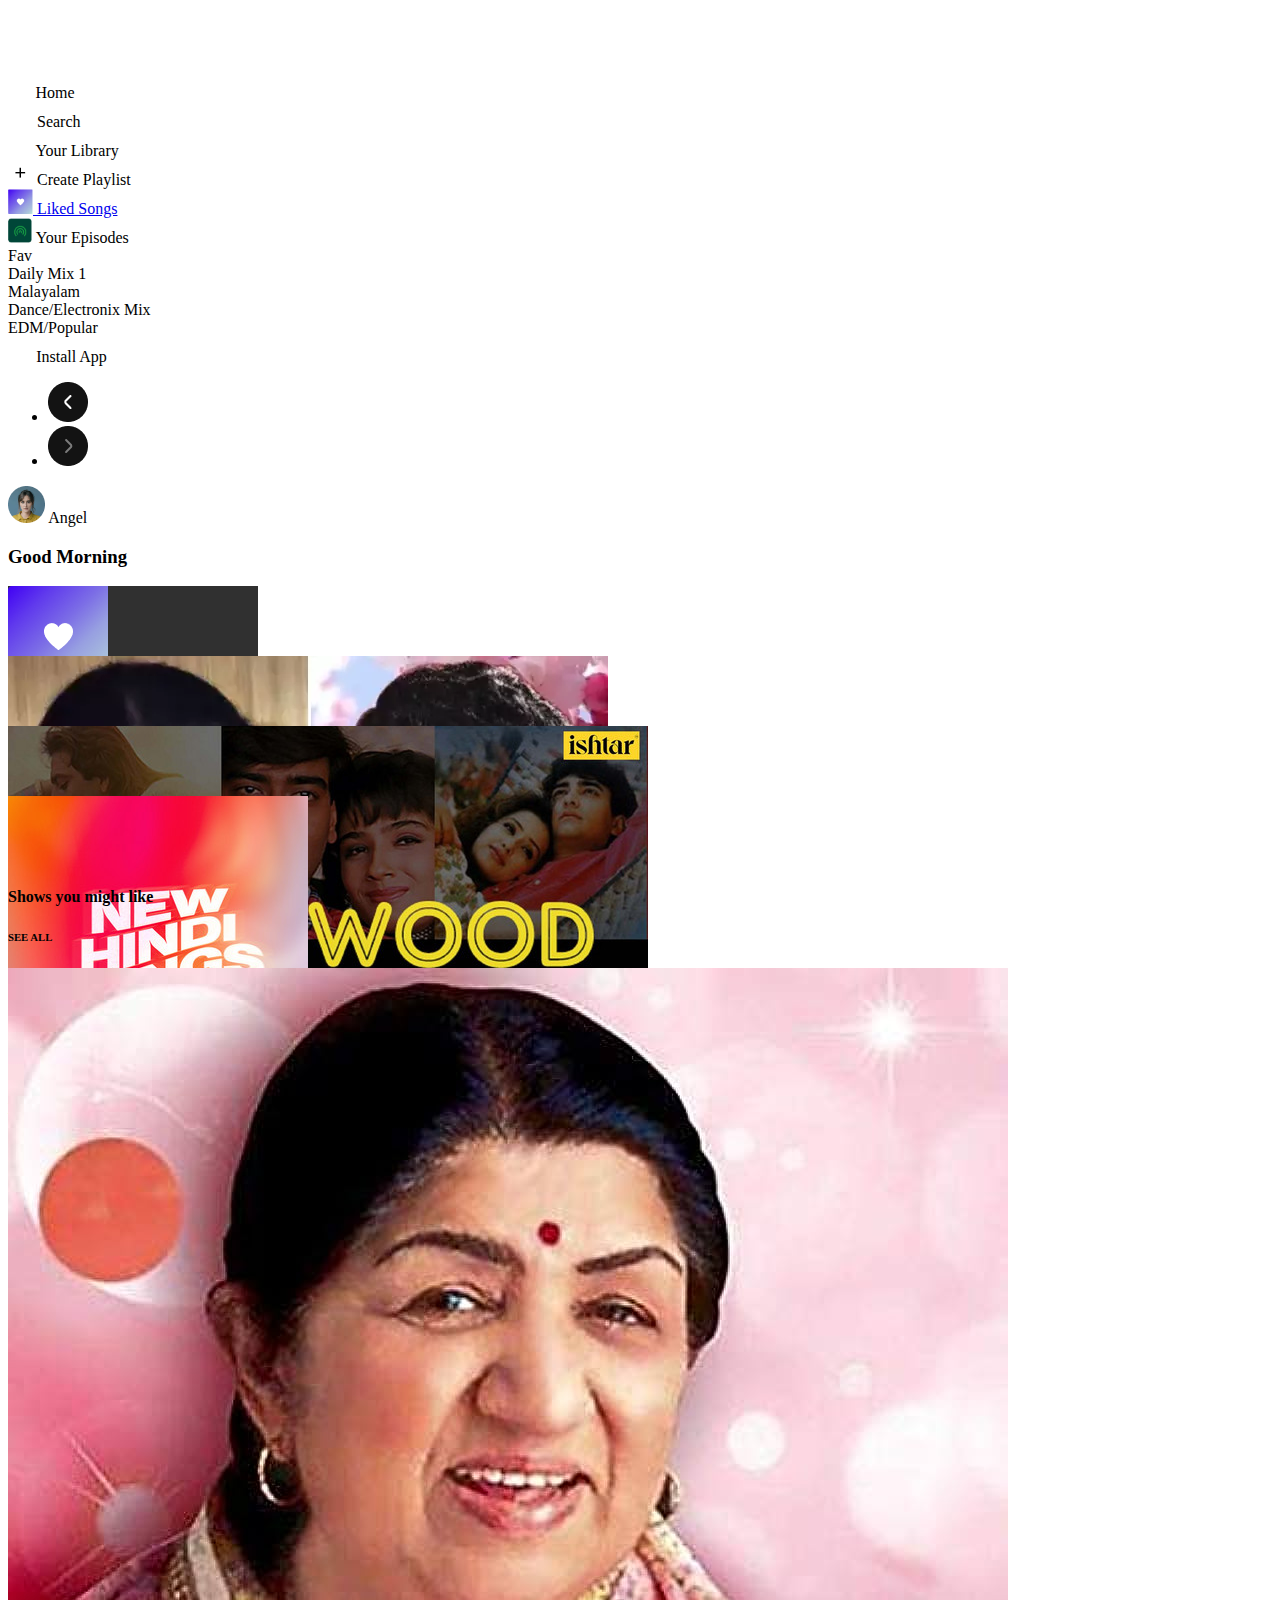
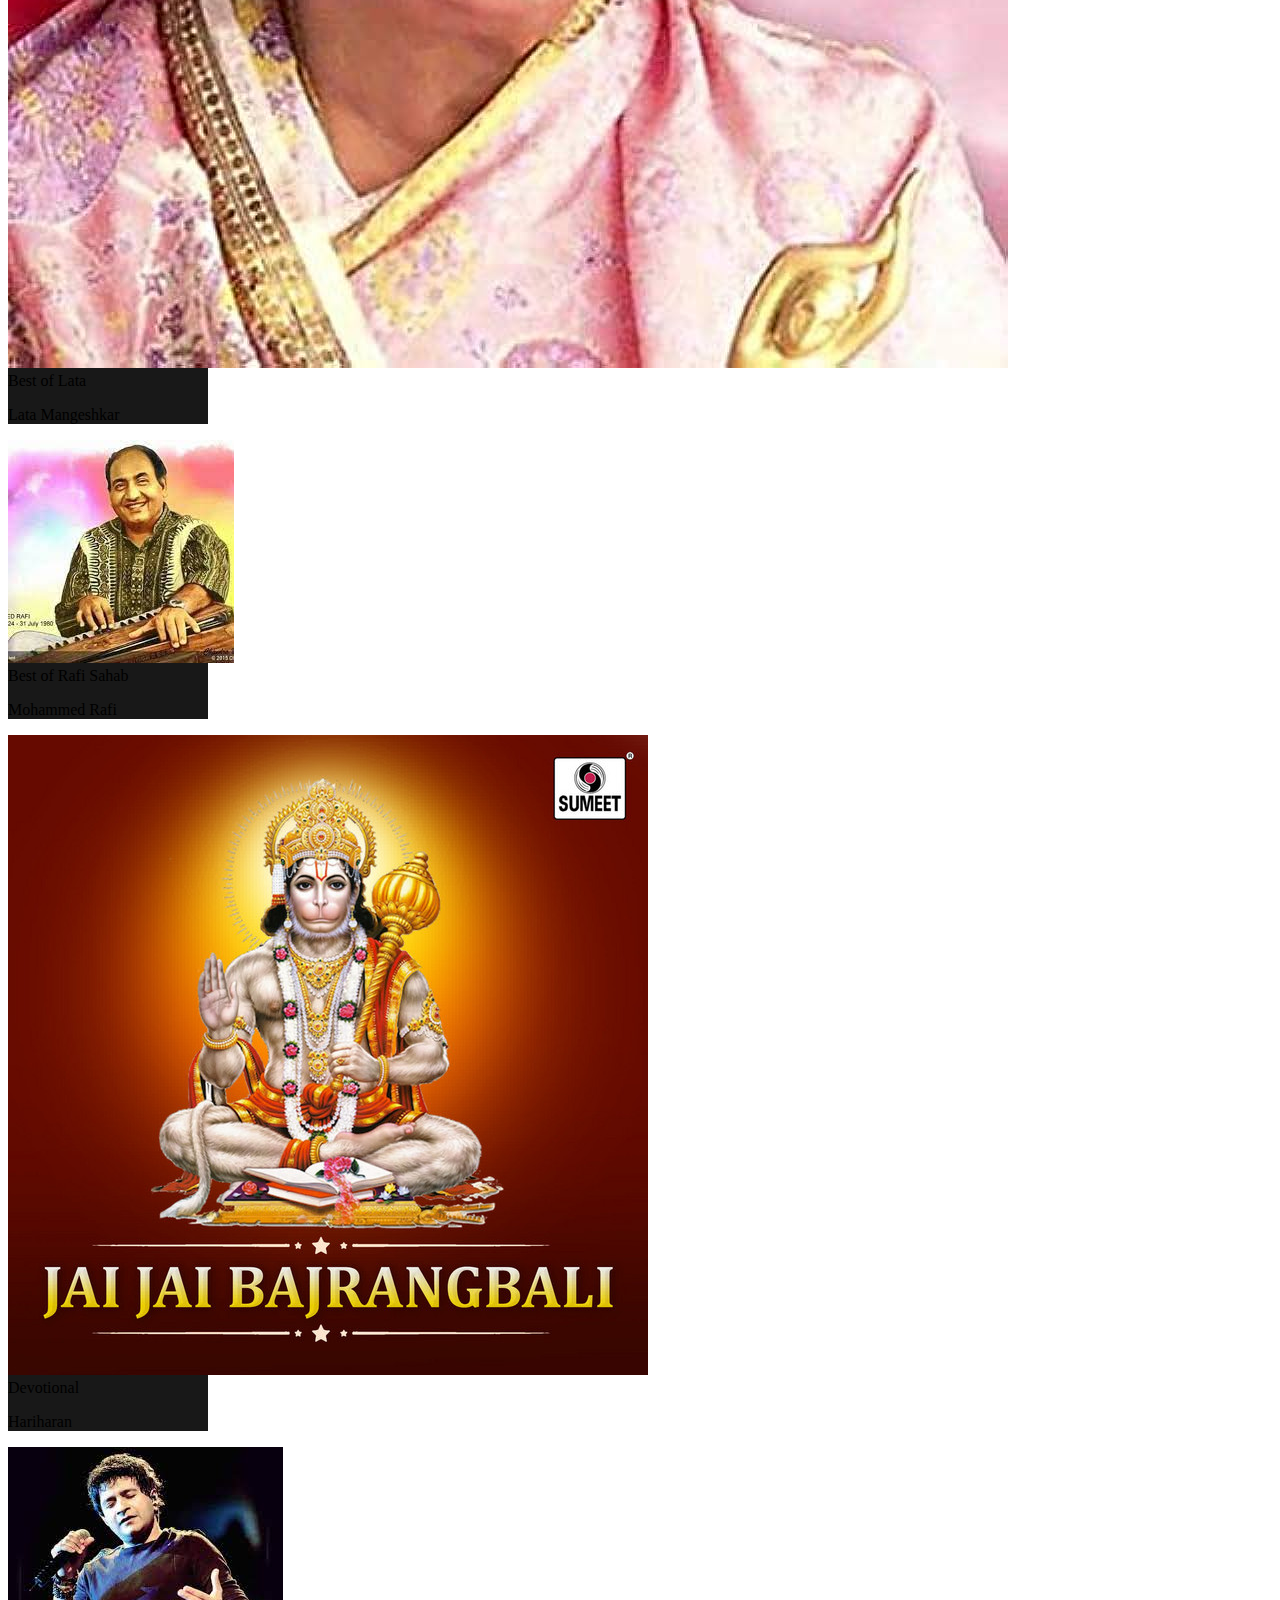
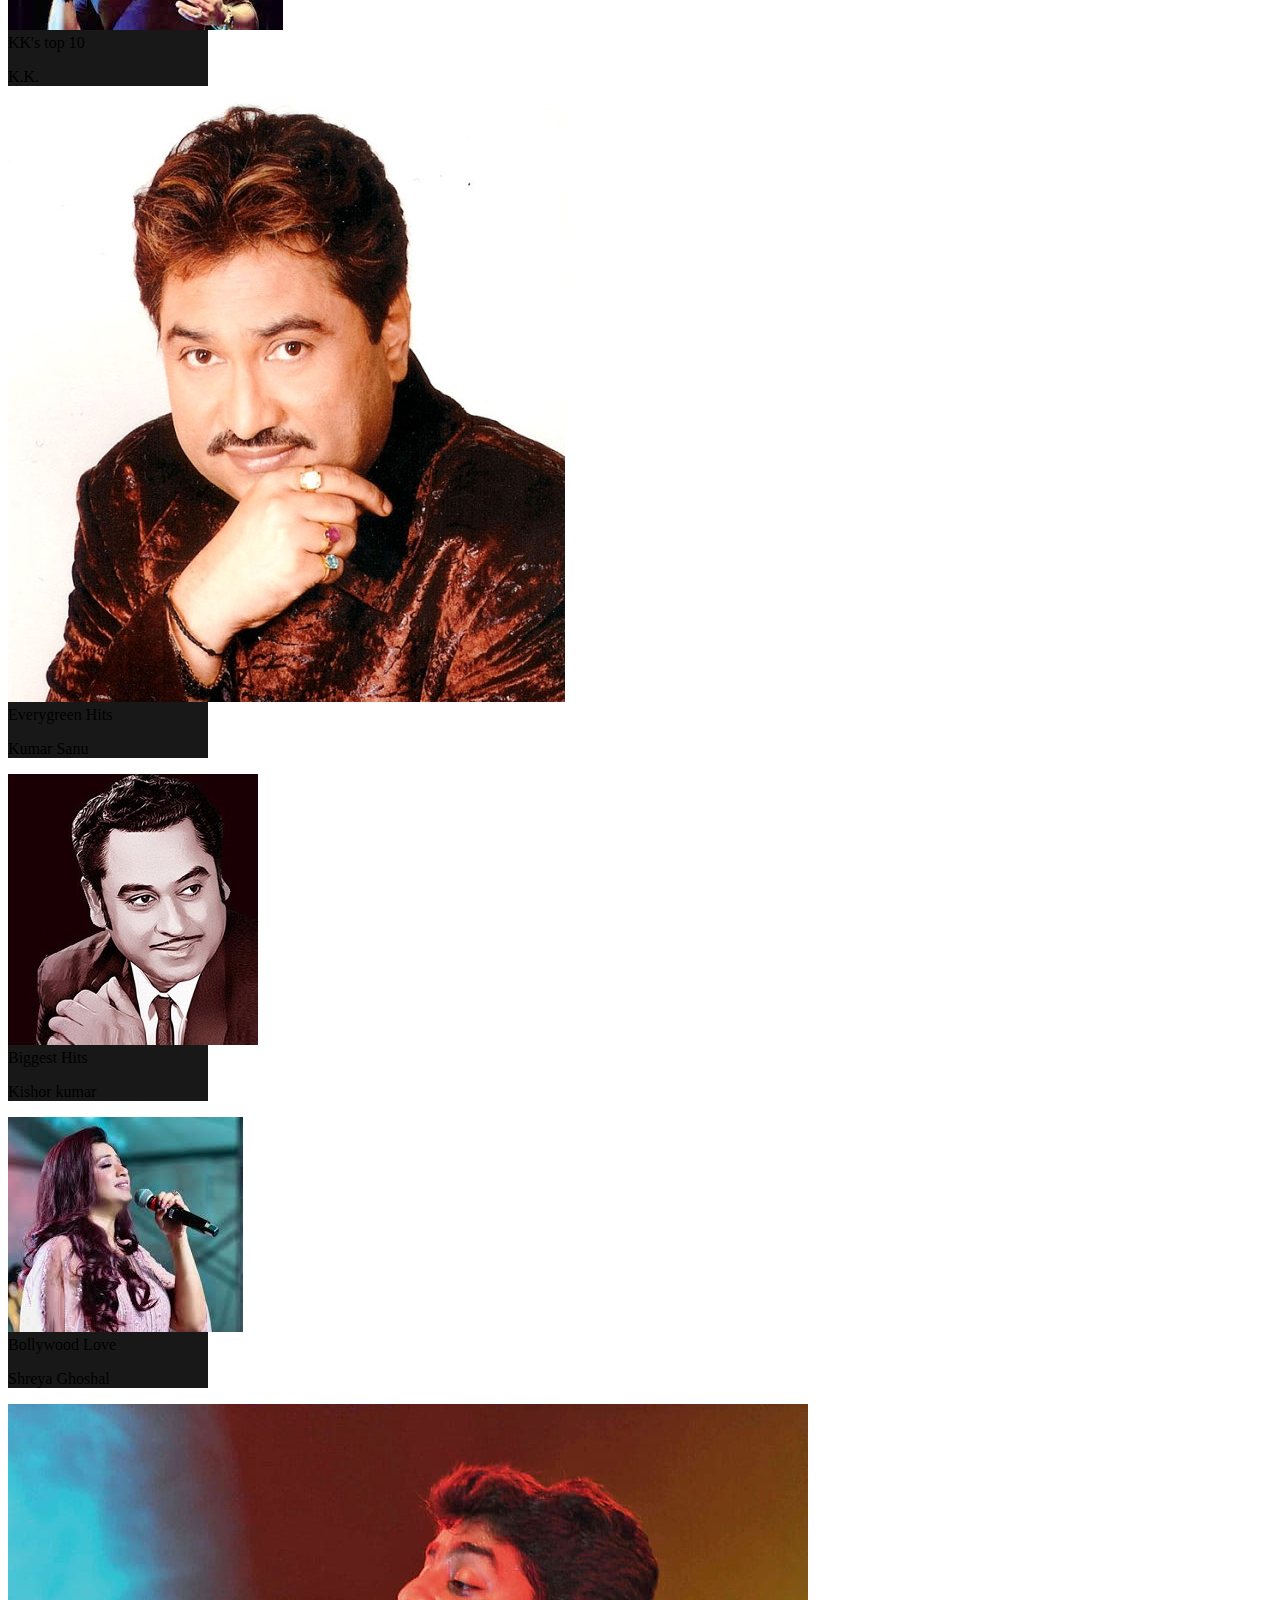
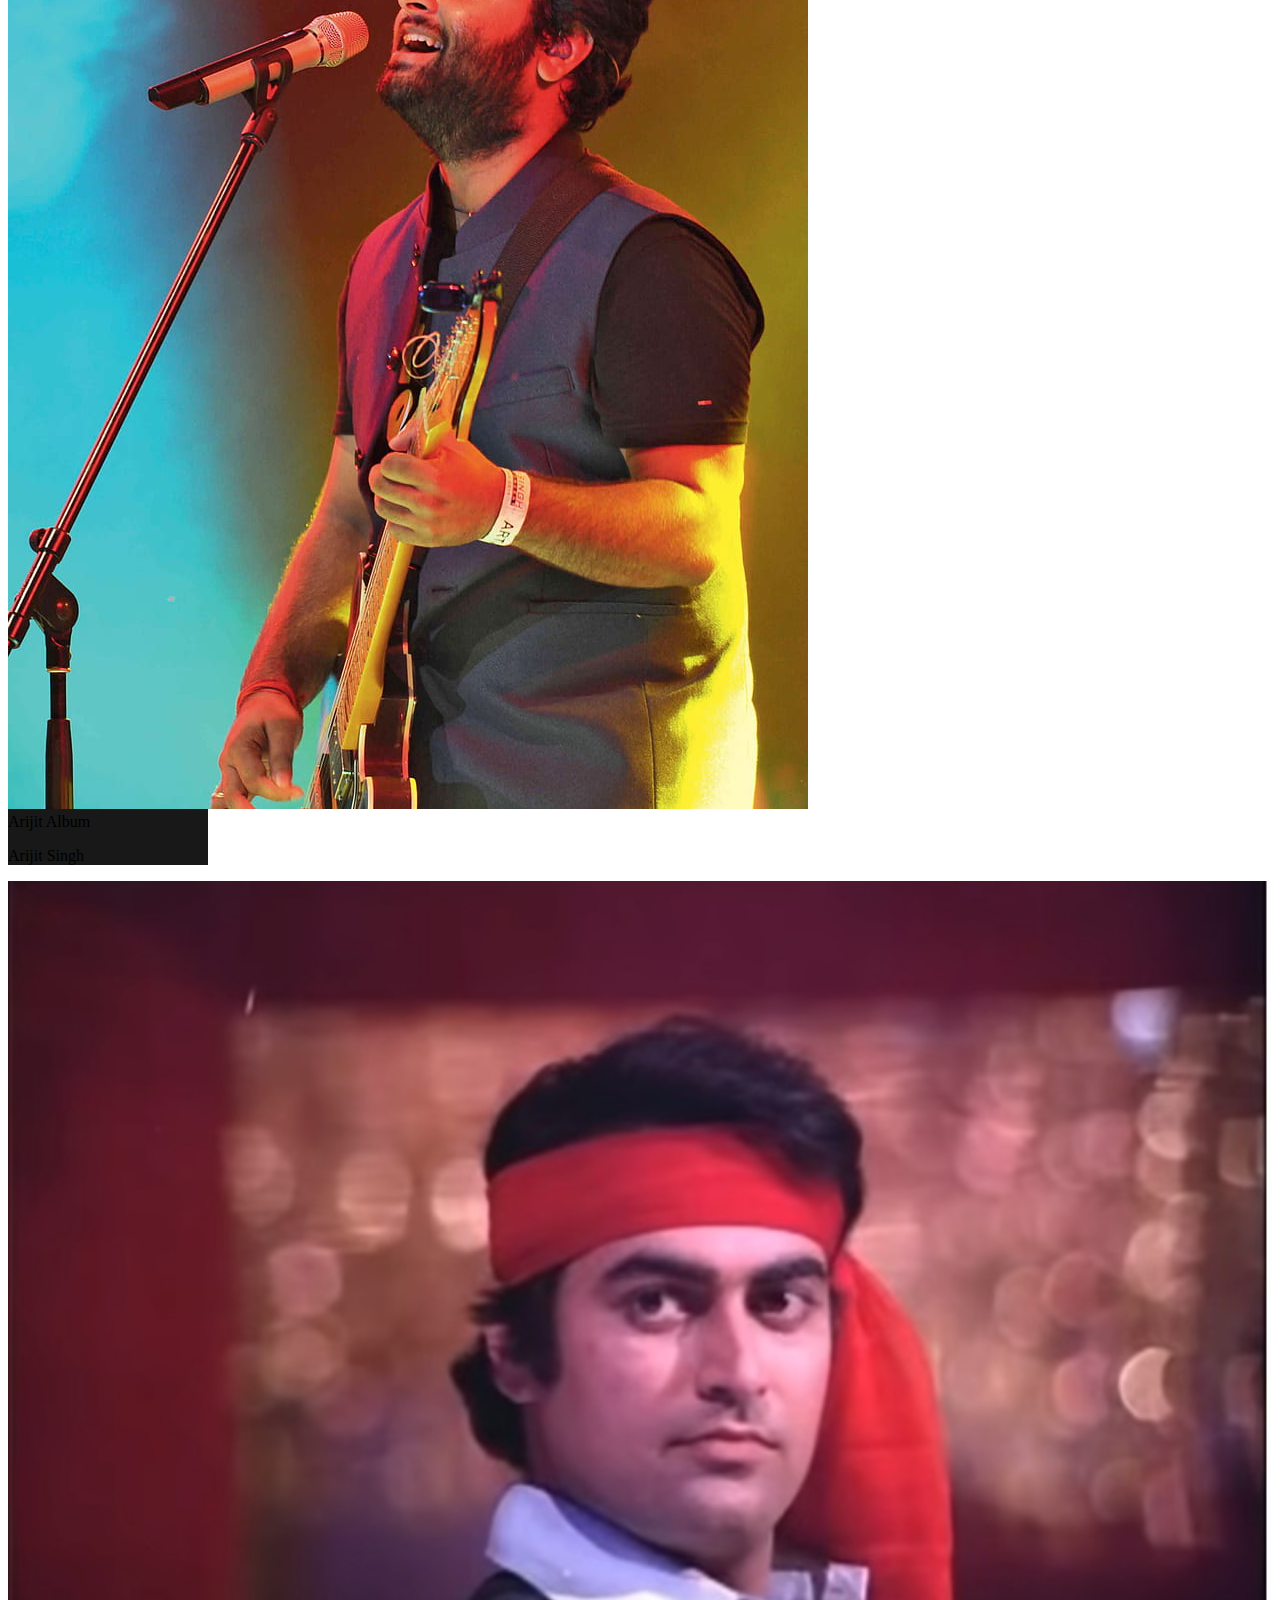
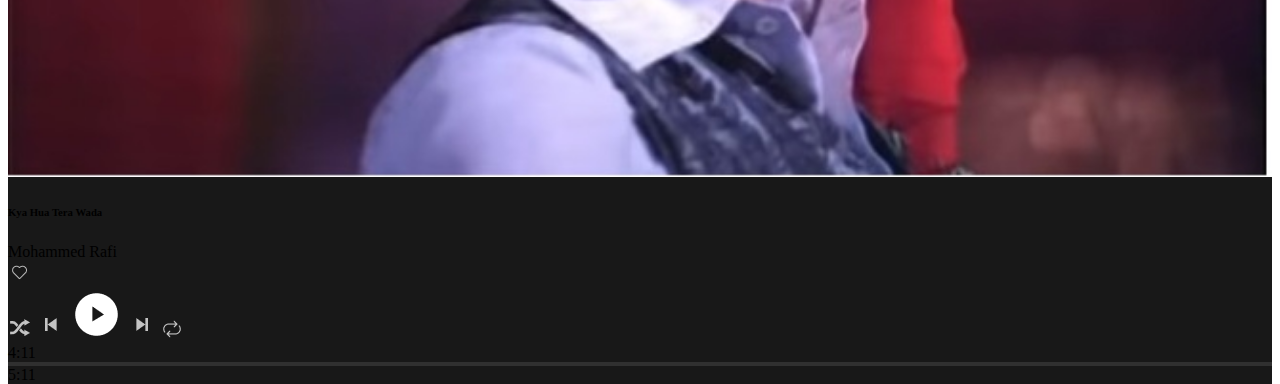
<file: index.html>
<!doctype html>
<html lang="en">

<head>
    <meta charset="utf-8">
    <meta name="viewport" content="width=device-width, initial-scale=1">
    <title>Spotify Clone</title>
    <link href="https://cdn.jsdelivr.net/npm/bootstrap@5.3.1/dist/css/bootstrap.min.css" rel="stylesheet"
        integrity="sha384-4bw+/aepP/YC94hEpVNVgiZdgIC5+VKNBQNGCHeKRQN+PtmoHDEXuppvnDJzQIu9" crossorigin="anonymous">
    <link rel="stylesheet" href="style.css">
</head>

<body>
    <div class="container-fluid" style="height: 100vh;">
        <div class="row h-100">
            <!-- sidebar -->
            <div class="col-2 col-md-3 bg-black w-full">
                <div class="container h-100">
                    <div class="my-4 ms-3">
                        <img src="/assets/icons/Spotify logo.png" class="w-50" alt="">
                    </div>

                    <div class="d-flex w-100 flex-column h-75 justify-content-between">
                        <!-- sidebar navigation | Start -->
                        <div class="">
                            <div class="hover-sidebar py-2 px-3">
                                <img src="./assets/icons/Home.png" style="height: 25px;" alt="Home">
                                <span class="ms-3 text-white fw-semibold">Home</span>
                            </div>
                            <div class="hover-sidebar py-2 px-3">
                                <img src="./assets/icons/Search.png" style="height: 25px;" alt="Home">
                                <span class="ms-3 text-white fw-semibold">Search</span>
                            </div>
                            <div class="hover-sidebar py-2 px-3">
                                <img src="./assets/icons/Your library.png" style="height: 25px;" alt="Home">
                                <span class="ms-3 text-white fw-semibold">Your Library</span>
                            </div>
                        </div>

                        <!-- sidebar playlist | Middle-->
                        <div class="">
                            <div class="hover-sidebar py-2 px-3">
                                <img src="./assets/icons/plus.png" style="height: 25px;" alt="Home">
                                <span class="ms-3 text-white fw-semibold">Create Playlist</span>
                            </div>
                            <a href="./playlist.html" class="text-decoration-none">
                                <div class="hover-sidebar py-2 px-3">
                                    <img src="./assets/icons/purpleheart.png" style="height: 25px;" alt="Home">
                                    <span class="ms-3 text-white fw-semibold">Liked Songs</span>
                                </div>
                            </a>
                            <div class="hover-sidebar py-2 px-3">
                                <img src="./assets/icons/hotspot.png" style="height: 25px;" alt="Home">
                                <span class="ms-3 text-white fw-semibold">Your Episodes</span>
                            </div>
                        </div>

                        <!-- Sidebar Bottom Options -->
                        <div class="">
                            <div class="hover-sidebar py-2 px-3">
                                <span class="ms-3 text-white fw-semibold">Fav</span>
                            </div>
                            <div class="hover-sidebar py-2 px-3">
                                <span class="ms-3 text-white fw-semibold">Daily Mix 1</span>
                            </div>
                            <div class="hover-sidebar py-2 px-3">
                                <span class="ms-3 text-white fw-semibold">Malayalam</span>
                            </div>
                            <div class="hover-sidebar py-2 px-3">
                                <span class="ms-3 text-white fw-semibold">Dance/Electronix Mix</span>
                            </div>
                            <div class="hover-sidebar py-2 px-3">
                                <span class="ms-3 text-white fw-semibold">EDM/Popular</span>
                            </div>
                        </div>
                        <div class="">
                            <div class="hover-sidebar py-2 px-3">
                                <img src="./assets/icons/download.png" style="height: 25px;" alt="Home">
                                <span class="ms-3 text-white fw-semibold">Install App</span>
                            </div>
                        </div>

                    </div>
                </div>

            </div>


            <!-- main page -->
            <div class="col-10 col-md-9 bg-black bg-gradient">
                <!-- nav-bar -->
                <nav class="navbar navbar-expand-lg ">
                    <div class="container-fluid">
                        <div class="collapse navbar-collapse" id="navbarSupportedContent">
                            <ul class="navbar-nav me-auto mb-2 mb-lg-0">
                                <li class="nav-item">
                                    <img src="./assets/icons/backward.png" class="p-1 h-100" alt="">
                                </li>
                                <li class="nav-item">
                                    <img src="./assets/icons/forward.png" class="p-1 h-100" alt="">
                                </li>

                            </ul>
                            <div class="d-flex p-1 align-middle">
                                <img src="./assets/profile.png" class="rounded-circle" alt="">
                                <span class="text-white me-2 bg-black rounded-pill px-3">Angel <img
                                        src="./assets/icons/down.png" alt=""> </span>
                            </div>
                        </div>
                    </div>
                </nav>

                <!-- Main Page -->
                <div class="container mx-2">
                    <!-- recommendation -->
                    <h3 class="text-white">Good Morning</h3>

                    <div class="row row-cols-3 me-auto g-3 w-100">
                        <div class='col-4'>
                            <a href="./playlist.html" class="text-decoration-none">
                                <div class="bg-gray box">
                                    <img src="./assets/Purple-big.png" class="h-100" alt="liked songs">
                                    <span class="ms-3 text-white">Liked Songs</span>
                                </div>
                            </a>
                        </div>
                        <div class='col-4'>
                            <div class="bg-gray box">
                                <img src="./assets/duet.webp" class="h-100" alt="liked songs">
                                <span class="ms-3 text-white">Romantic Hits</span>
                            </div>
                        </div>
                        <div class='col'>
                            <div class="bg-gray box">
                                <img src="./assets/90's.jpeg" class="h-100" alt="liked songs">
                                <span class="ms-3 text-white">90's Bollywood</span>
                            </div>
                        </div>
                        <div class='col'>
                            <div class="bg-gray box">
                                <img src="./assets/latest hits.jpeg" class="h-100" alt="liked songs">
                                <span class="ms-3 text-white">Latest Hits</span>
                            </div>
                        </div>

                    </div>



                    <!-- music you might like -->

                    <div class="row my-3">
                        <div class="col d-flex me-3 justify-content-between ">
                            <div>
                                <h4 class="text-white">Shows you might like</h4>
                            </div>
                            <div>
                                <h6 class="text-white opacity-50">SEE ALL</h6>
                            </div>
                        </div>
                    </div>

                    <!-- music album -->
                    <div class="row row-cols-md-2 row-cols-lg-3 row-cols-xl-4 g-2">
                        <div class="col">
                            <div class="card p-3 bg-album border-none rounded-0 h-100" style="width: 200px;">
                                <img src="./assets/lata mangeshkar.jpg" class="h-75 card-img-top" alt="...">
                                <div class="card-body border-none">
                                    <span class="text-white">Best of Lata</span>
                                    <p class="card-text text-white fs-6 opacity-50">Lata Mangeshkar</p>
                                </div>
                            </div>
                        </div>
                        <div class="col">
                            <div class="card p-3 bg-album border-none rounded-0 h-100 h-100" style="width: 200px;">
                                <img src="./assets/mohammed rafi.jpeg" class="h-75 card-img-top" alt="...">
                                <div class="card-body border-none">
                                    <span class="text-white ">Best of Rafi Sahab</span>
                                    <p class="card-text text-white fs-6 opacity-50">Mohammed Rafi</p>
                                </div>
                            </div>
                        </div>
                        <div class="col">
                            <div class="card p-3  bg-album border-none rounded-0 h-100" style="width: 200px;">
                                <img src="./assets/Bajrangbali.jpeg" class="h-75 card-img-top" alt="...">
                                <div class="card-body border-none">
                                    <span class="text-white">Devotional</span>
                                    <p class="card-text text-white fs-6 opacity-50">Hariharan</p>
                                </div>
                            </div>
                        </div>
                        <div class="col">
                            <div class="card p-3 bg-album border-none rounded-0 h-100" style="width: 200px;">
                                <img src="./assets/kk.jpeg" class="h-75 card-img-top" alt="...">
                                <div class="card-body border-none">
                                    <span class="text-white">KK's top 10</span>
                                    <p class="card-text text-white fs-6 opacity-50">K.K.</p>
                                </div>
                            </div>
                        </div>
                        <div class="col">
                            <div class="card p-3 bg-album border-none rounded-0 h-100" style="width: 200px;">
                                <img src="./assets/kumar sanu.jpg" class="h-75 card-img-top" alt="...">
                                <div class="card-body border-none">
                                    <span class="text-white">Everygreen Hits</span>
                                    <p class="card-text text-white fs-6 opacity-50">Kumar Sanu</p>
                                </div>
                            </div>
                        </div>
                        <div class="col">
                            <div class="card p-3 bg-album border-none rounded-0 h-100" style="width: 200px;">
                                <img src="./assets/kishore-kumar.jpg" class="h-75 card-img-top" alt="...">
                                <div class="card-body border-none">
                                    <span class="text-white">Biggest Hits</span>
                                    <p class="card-text text-white fs-6 opacity-50">Kishor kumar</p>
                                </div>
                            </div>
                        </div>
                        <div class="col">
                            <div class="card p-3 bg-album border-none rounded-0 h-100" style="width: 200px;">
                                <img src="./assets/shrey ghoshal.jpeg" class="h-75 card-img-top" alt="...">
                                <div class="card-body border-none">
                                    <span class="text-white">Bollywood Love</span>
                                    <p class="card-text text-white fs-6 opacity-50">Shreya Ghoshal</p>
                                </div>
                            </div>
                        </div>
                        <div class="col">
                            <div class="card p-3 bg-album border-none rounded-0 h-100" style="width: 200px;">
                                <img src="./assets/arjit.jpg" class="h-75 card-img-top" alt="...">
                                <div class="card-body border-none">
                                    <span class="text-white">Arijit Album</span>
                                    <p class="card-text text-white fs-6 opacity-50">Arijit Singh</p>
                                </div>
                            </div>
                        </div>
                    </div>
                </div>

            </div>

        </div>

        <!-- Now Playing bottom toolbar -->

        <div class="row p-3 fixed-bottom bg-album" style="height: auto;">
            <div class="col-3 d-flex">
                <div class="ms-2 w-25">
                    <img src="./assets/kya hua tera wada.jpg" style="width: 100%;" alt="">
                </div>
                <div class="ms-2 my-auto">
                    <h6 class="text-white m-0">Kya Hua Tera Wada</h6>
                    <span class="text-white opacity-50 ">Mohammed Rafi</span>
                </div>
                <div class="my-auto ms-4">
                    <img src="./assets/icons/heart.png" alt="">
                </div>
            </div>

            <!-- Music Controls -->
            <div class="col-6 text-center">
                <div class="">
                    <img src="./assets/icons/shuffle.png" alt="">
                    <img src="./assets/icons/previous.png" alt="">
                    <img src="./assets/icons/gridicons_play.png" alt="">
                    <img src="./assets/icons/next.png" alt="">
                    <img src="./assets/icons/loop.png" alt="">
                </div>
                <div class="d-flex justify-content-center align-items-center">
                    <span class="text-white opacity-50">4:11</span>
                    <div class=" row w-75 bg-gray mx-2" style="height: 4px;">
                        <div class="col-9 bg-white"></div>
                        <div class="col"></div>
                    </div>
                    <span class="text-white opacity-50 ">5:11</span>
                </div>
            </div>

            <!-- Volume and Screen controls -->
            <div class="col-3">

            </div>

        </div>
    </div>




    <script src="https://cdn.jsdelivr.net/npm/bootstrap@5.3.1/dist/js/bootstrap.bundle.min.js"
        integrity="sha384-HwwvtgBNo3bZJJLYd8oVXjrBZt8cqVSpeBNS5n7C8IVInixGAoxmnlMuBnhbgrkm"
        crossorigin="anonymous"></script>
</body>

</html>
</file>
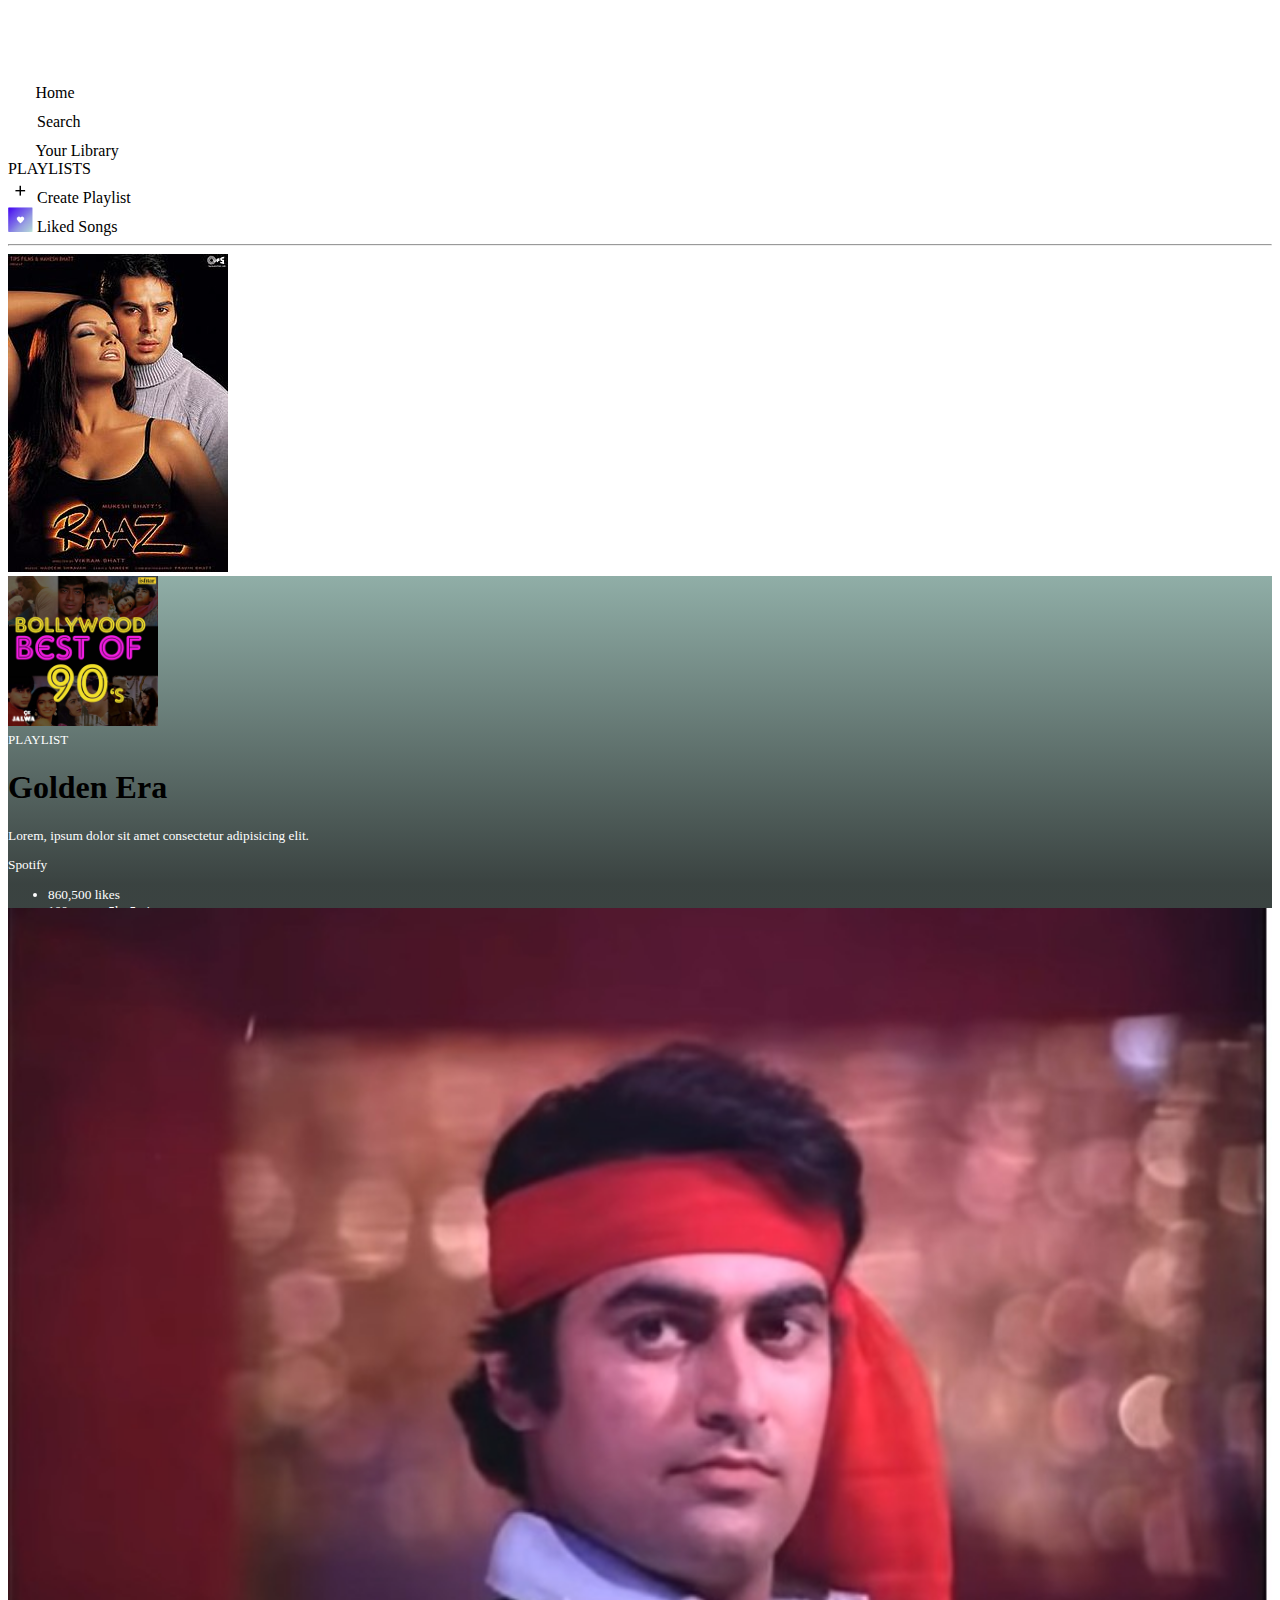
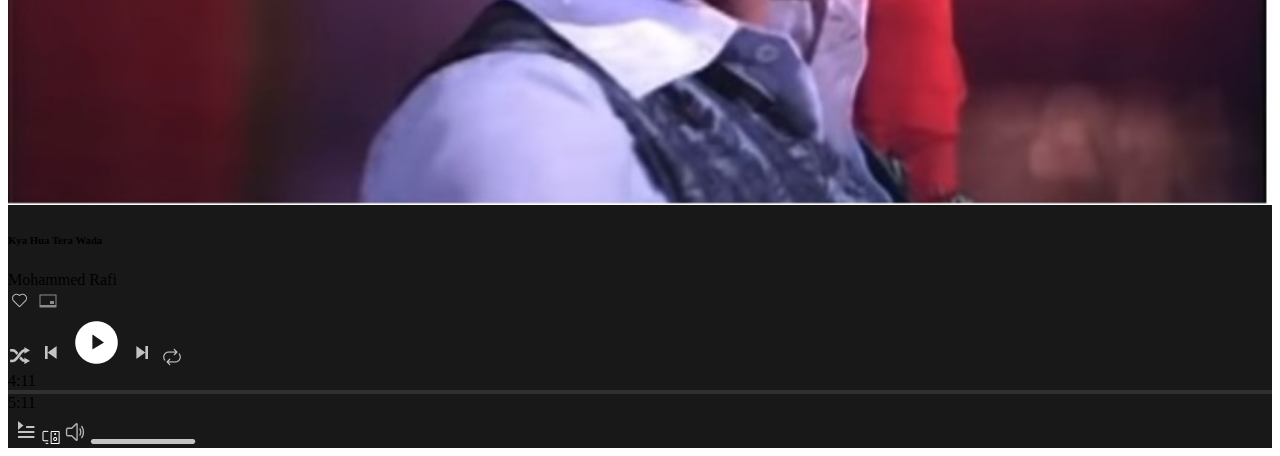
<file: playlist.html>
<!doctype html>
<html lang="en">

<head>
    <meta charset="utf-8">
    <meta name="viewport" content="width=device-width, initial-scale=1">
    <title>Spotify Clone Playlist</title>
    <link href="https://cdn.jsdelivr.net/npm/bootstrap@5.3.1/dist/css/bootstrap.min.css" rel="stylesheet"
        integrity="sha384-4bw+/aepP/YC94hEpVNVgiZdgIC5+VKNBQNGCHeKRQN+PtmoHDEXuppvnDJzQIu9" crossorigin="anonymous">
    <link rel="stylesheet" href="./style.css">
</head>

<body>
    <div class="container-fluid" style="height: 100vh;">

        <!-- sidebar -->
        <div class="row h-100">
            <!-- sidebar -->
            <div class="col-3 bg-black ">
                <div class="container" style="height: 90%;">
                    <div class="my-4 ms-3">
                        <img src="/assets/icons/Spotify logo.png" class="w-50" alt="">
                    </div>

                    <div class="d-flex w-100 flex-column h-50 ">
                        <!-- sidebar navigation | Start -->
                        <div class="">
                            <div class="hover-sidebar py-2 px-3">
                                <img src="./assets/icons/Home.png" style="height: 25px;" alt="Home">
                                <span class="ms-3 text-white fw-semibold">Home</span>
                            </div>
                            <div class="hover-sidebar py-2 px-3">
                                <img src="./assets/icons/Search.png" style="height: 25px;" alt="Home">
                                <span class="ms-3 text-white fw-semibold">Search</span>
                            </div>
                            <div class="hover-sidebar py-2 px-3">
                                <img src="./assets/icons/Your library.png" style="height: 25px;" alt="Home">
                                <span class="ms-3 text-white fw-semibold">Your Library</span>
                            </div>
                        </div>

                        <!-- sidebar playlist | Middle-->
                        <div class="">
                            <div class="text-white opacity-75 p-3">PLAYLISTS</div>
                            <div class="hover-sidebar py-2 px-3">
                                <img src="./assets/icons/plus.png" style="height: 25px;" alt="Home">
                                <span class="ms-3 text-white fw-semibold">Create Playlist</span>
                            </div>
                            <div class="hover-sidebar py-2 px-3">
                                <img src="./assets/icons/purpleheart.png" style="height: 25px;" alt="Home">
                                <span class="ms-3 text-white fw-semibold">Liked Songs</span>
                            </div>

                        </div>
                        <hr class="text-white ">

                    </div>
                    <div class="h-50">
                        <img src="./assets/Raaz_2002_film.jpg" class=" h-50 w-100" alt="">
                    </div>
                </div>

            </div>
            <div class="col-9 g-0">
                <!-- main upper section -->
                <section class=" album-background" style="height: 30%;">
                    <div class="d-flex container h-100 ">
                        <div class="mt-auto m-4">
                            <img src="./assets/90's.jpeg" style="height: 150px;" alt="">
                        </div>
                        <div class="mt-auto m-2 mb-4">
                            <span class="table-text-2">PLAYLIST</span>
                            <h1 class="ps-0 fs-1 text-white">Golden Era </h1>
                            <div class="vstack para-text ">
                                <p class="mb-1 opacity-50">Lorem, ipsum dolor sit amet consectetur adipisicing elit.</p>
                                <div class="d-flex">
                                    <span class="fw-semibold">Spotify</span>
                                    <ul class="d-flex opacity-50">
                                        <li class="mx-2">860,500 likes</li>
                                        <li class="mx-2">100 songs, 5hr 5min</li>
                                    </ul>
                                </div>
                            </div>
                        </div>
                    </div>
                </section>

                <!-- musicList -->
                <div class="playlist-table" style="height: 70%;">
                    <div class="container">
                            <img src="./assets/icons/play.png" class="my-3 mx-2 " style="width: 30px; "  alt="">
                            <img src="./assets/icons/heart.png" class="my-3 mx-2" style="width: 22px;" alt="">
                            <img src="./assets/icons/three-dot.png" class="my-3 mx-2" style="width: 18px;" alt="">
                    </div>
                    <div class="container">
                        <table class="table table-borderless table-hover bg-transparent">
                            <thead class="text-white opacity-75">
                                <tr class="table-text-2">
                                    <td>#</td>
                                    <td>TITLE</td>
                                    <td>ALBUM</td>
                                    <td>DATE ADDED</td>
                                    <td></td>
                                </tr>
                            </thead>
                            <tbody>
                                <tr class="">
                                    <td class="table-text-2">1</td>
                                    <td class="d-flex">
                                        <div class="ms-2 w-auto">
                                            <img src="./assets/kya hua tera wada.jpg" style="width: 45px;" alt="">
                                        </div>
                                        <div class="ms-2 my-auto vstack flex-wrap">
                                            <span class=" m-0 table-text-2">Kya Hua Tera Wada</span>
                                            <span class=" opacity-50 table-text">Mohammed Rafi</span>
                                        </div>
                                    </td>
                                    <td class="table-text-2">
                                        Hum Kisise Kum Naheen
                                    </td>
                                    <td class="table-text-2">
                                        12/11/1989
                                    </td>
                                    <td>
                                        <div class="">
                                            <img src="./assets/icons/heart.png" alt="">
                                            <span class="table-text-2 mx-2">2:45</span>
                                            <img src="./assets/icons/three-dot.png" alt="">
                                        </div>
                                    </td>
                                </tr>
                                <tr class="">
                                    <td class="table-text-2">2</td>
                                    <td class="d-flex">
                                        <div class="ms-2 w-auto">
                                            <img src="./assets/kya hua tera wada.jpg" style="width: 45px;" alt="">
                                        </div>
                                        <div class="ms-2 my-auto vstack flex-wrap">
                                            <span class=" m-0 table-text-2">Kya Hua Tera Wada</span>
                                            <span class=" opacity-50 table-text">Mohammed Rafi</span>
                                        </div>
                                    </td>
                                    <td class="table-text-2">
                                        Hum Kisise Kum Naheen
                                    </td>
                                    <td class="table-text-2">
                                        12/11/1989
                                    </td>
                                    <td>
                                        <div class="">
                                            <img src="./assets/icons/heart.png" alt="">
                                            <span class="table-text-2 mx-2">2:45</span>
                                            <img src="./assets/icons/three-dot.png" alt="">
                                        </div>
                                    </td>
                                </tr>
                                <tr class="">
                                    <td class="table-text-2">3</td>
                                    <td class="d-flex">
                                        <div class="ms-2 w-auto">
                                            <img src="./assets/kya hua tera wada.jpg" style="width: 45px;" alt="">
                                        </div>
                                        <div class="ms-2 my-auto vstack flex-wrap">
                                            <span class=" m-0 table-text-2">Kya Hua Tera Wada</span>
                                            <span class=" opacity-50 table-text">Mohammed Rafi</span>
                                        </div>
                                    </td>
                                    <td class="table-text-2">
                                        Hum Kisise Kum Naheen
                                    </td>
                                    <td class="table-text-2">
                                        12/11/1989
                                    </td>
                                    <td>
                                        <div class="">
                                            <img src="./assets/icons/heart.png" alt="">
                                            <span class="table-text-2 mx-2">2:45</span>
                                            <img src="./assets/icons/three-dot.png" alt="">
                                        </div>
                                    </td>
                                </tr>
                                <tr class="">
                                    <td class="table-text-2">4</td>
                                    <td class="d-flex">
                                        <div class="ms-2 w-auto">
                                            <img src="./assets/kya hua tera wada.jpg" style="width: 45px;" alt="">
                                        </div>
                                        <div class="ms-2 my-auto vstack flex-wrap">
                                            <span class=" m-0 table-text-2">Kya Hua Tera Wada</span>
                                            <span class=" opacity-50 table-text">Mohammed Rafi</span>
                                        </div>
                                    </td>
                                    <td class="table-text-2">
                                        Hum Kisise Kum Naheen
                                    </td>
                                    <td class="table-text-2">
                                        12/11/1989
                                    </td>
                                    <td>
                                        <div class="">
                                            <img src="./assets/icons/heart.png" alt="">
                                            <span class="table-text-2 mx-2">2:45</span>
                                            <img src="./assets/icons/three-dot.png" alt="">
                                        </div>
                                    </td>
                                </tr>
                                <tr class="">
                                    <td class="table-text-2">5</td>
                                    <td class="d-flex">
                                        <div class="ms-2 w-auto">
                                            <img src="./assets/kya hua tera wada.jpg" style="width: 45px;" alt="">
                                        </div>
                                        <div class="ms-2 my-auto vstack flex-wrap">
                                            <span class=" m-0 table-text-2">Kya Hua Tera Wada</span>
                                            <span class=" opacity-50 table-text">Mohammed Rafi</span>
                                        </div>
                                    </td>
                                    <td class="table-text-2">
                                        Hum Kisise Kum Naheen
                                    </td>
                                    <td class="table-text-2">
                                        12/11/1989
                                    </td>
                                    <td>
                                        <div class="">
                                            <img src="./assets/icons/heart.png" alt="">
                                            <span class="table-text-2 mx-2">2:45</span>
                                            <img src="./assets/icons/three-dot.png" alt="">
                                        </div>
                                    </td>
                                </tr>
                                <tr class="">
                                    <td class="table-text-2">6</td>
                                    <td class="d-flex">
                                        <div class="ms-2 w-auto">
                                            <img src="./assets/kya hua tera wada.jpg" style="width: 45px;" alt="">
                                        </div>
                                        <div class="ms-2 my-auto vstack flex-wrap">
                                            <span class=" m-0 table-text-2">Kya Hua Tera Wada</span>
                                            <span class=" opacity-50 table-text">Mohammed Rafi</span>
                                        </div>
                                    </td>
                                    <td class="table-text-2">
                                        Hum Kisise Kum Naheen
                                    </td>
                                    <td class="table-text-2">
                                        12/11/1989
                                    </td>
                                    <td>
                                        <div class="">
                                            <img src="./assets/icons/heart.png" alt="">
                                            <span class="table-text-2 mx-2">2:45</span>
                                            <img src="./assets/icons/three-dot.png" alt="">
                                        </div>
                                    </td>
                                </tr>
                            </tbody>
                        </table>
                    </div>
                </div>
            </div>
        </div>
    </div>




    <!-- bottom playBar -->
    <div class="row p-3 fixed-bottom bg-album" style="height: auto;">
        <div class="col-3 d-flex">
            <div class="ms-2 w-25">
                <img src="./assets/kya hua tera wada.jpg" style="width: 100%;" alt="">
            </div>
            <div class="ms-2 my-auto">
                <h6 class="text-white m-0">Kya Hua Tera Wada</h6>
                <span class="text-white opacity-50 ">Mohammed Rafi</span>
            </div>
            <div class="my-auto ms-4">
                <img src="./assets/icons/heart.png" alt="">
                <img src="./assets/icons/pip.png" alt="">
            </div>
        </div>

        <!-- Music Controls -->
        <div class="col-6 text-center">
            <div class="">
                <img src="./assets/icons/shuffle.png" alt="">
                <img src="./assets/icons/previous.png" alt="">
                <img src="./assets/icons/gridicons_play.png" alt="">
                <img src="./assets/icons/next.png" alt="">
                <img src="./assets/icons/loop.png" alt="">
            </div>
            <div class="d-flex justify-content-center align-items-center">
                <span class="text-white opacity-50">4:11</span>
                <div class=" row w-75 bg-gray mx-2" style="height: 4px;">
                    <div class="col-9 bg-white"></div>
                    <div class="col"></div>
                </div>
                <span class="text-white opacity-50 ">5:11</span>
            </div>
        </div>

        <!-- Volume and Screen controls -->
        <div class="col-3 d-flex justify-content-end align-items-center">
            <div class="">
                <img src="./assets/icons/query-queue.png" class="ms-1" alt="">
                <img src="./assets/icons/idk.png" class="ms-1" alt="">
                <img src="./assets/icons/speaker-white.png" class="ms-1" alt="">
                <img src="./assets/icons/volume-bar.png" class="ms-1" alt="">
            </div>
        </div>

    </div>
    </div>



    <script src="https://cdn.jsdelivr.net/npm/bootstrap@5.3.1/dist/js/bootstrap.bundle.min.js"
        integrity="sha384-HwwvtgBNo3bZJJLYd8oVXjrBZt8cqVSpeBNS5n7C8IVInixGAoxmnlMuBnhbgrkm"
        crossorigin="anonymous"></script>
</body>

</html>
</file>
<file: style.css>
.bg-gray{
    background-color: #303030;
}
.box{
    width: 250px;
    height: 70px;
}
.bg-album{
    background-color: #181818;
}


.hover-sidebar:hover{
    background-color: #303030;
    opacity: 100%;
}

.hover-effect:hover{
    background-color: #90AEA7;
    opacity: 100%;
}

.album-background{
    background-image: linear-gradient(180deg, #90AEA7 0%, #2e3735f0 89.7%);
}

.playlist-table{
    background-image: linear-gradient(to bottom, #2e3735, #000000 89.7%);
    /* background-color: #181818; */
}

.table-text{
    font-size: x-small;
    color: white;
}

.table-text-2 {
    font-size: small;
    color:white;
}

.para-text{
    font-size: smaller;
    color: white;
}
</file>
